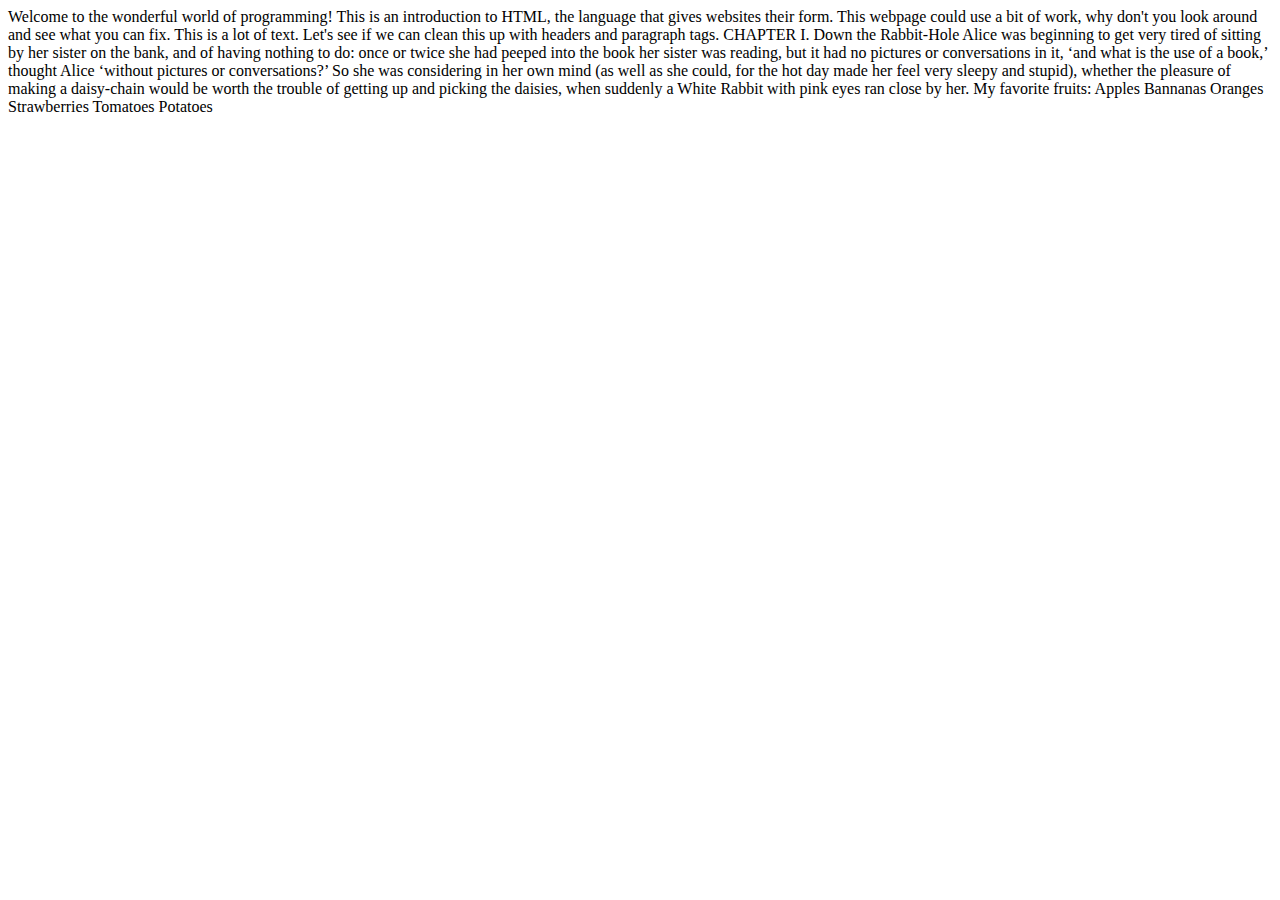
<file: Starter Files/HTML and CSS/index.html>
<html>
<head>
  <title>
    Your_Name's Amazing Website!
  </title>
</head>
<body>
  <!-- Change the "title" to your own name. Notice the change at the top of your web browser -->

  <!-- Change the line below to a header by surrounding it in an "h#" tag -->
  Welcome to the wonderful world of programming!

  This is an introduction to HTML, the language that gives websites their form.
  This webpage could use a bit of work, why don't you look around and see what you
    can fix.

  <!-- Put a line break in between these two lines with a "br" tag -->
  <!-- or take a look at the "pre" tag, (Text appears as typed on page) -->

  This is a lot of text. Let's see if we can clean this up with headers and paragraph tags.


  <!-- Surround these next three sections in a div tag, so we can easily find it later -->

  <!-- Change the line below to a header by surrounding it in an "h#" tag.
  Use a different number than before. -->
  CHAPTER I. Down the Rabbit-Hole

  <!-- Surround these two sections in a "p" tag -->
  Alice was beginning to get very tired of sitting by her sister on the
  bank, and of having nothing to do: once or twice she had peeped into the
  book her sister was reading, but it had no pictures or conversations in
  it, ‘and what is the use of a book,’ thought Alice ‘without pictures or
  conversations?’

  So she was considering in her own mind (as well as she could, for the
  hot day made her feel very sleepy and stupid), whether the pleasure
  of making a daisy-chain would be worth the trouble of getting up and
  picking the daisies, when suddenly a White Rabbit with pink eyes ran
  close by her.

  <!-- This website is nice, but other people will surely want to see other parts of
    the internet too. Why don't you show them you're favorite candy? Find a website that
    talks about the candy you chose, copy the url, and add it to this webpage as a link
    with the "a" tag. The url will go right after the "href" variable, like so:
    <a href="url">Link Text</a> -->

  <!-- Surround this line in an "h" tag -->
  My favorite fruits:

  <!-- What a mess! Make these into an ordered list by surrounding all of the elements in an "ol"
    tag, and then surround each individual list item in a "li" tag -->
  Apples
  Bannanas
  Oranges
  Strawberries
  Tomatoes
  Potatoes

  <!-- Pick one of the fruits from the list and find a picture of it on google. Copy the url and
    paste it into an "img" tag. Replace the "W" and "H" with your own numbers.
    <img src="url" width="W" height="H"-->

  <!-- Find a video on youtube, start playing it, right click, copy the embded code, and paste the code here. -->
</body>
</html>
</file>
